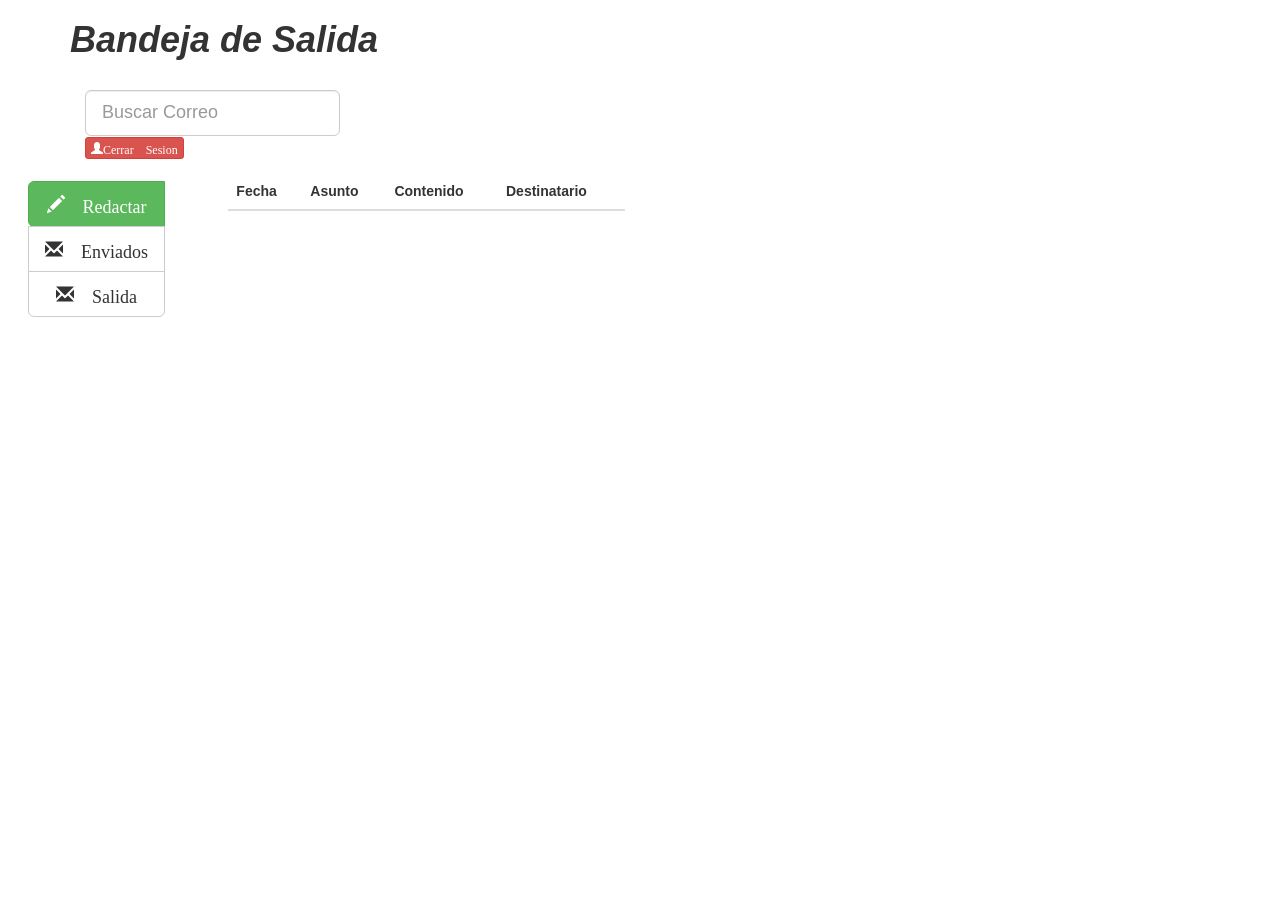
<file: bandeja.html>
<!DOCTYPE html>
<html lang="es">
<head>
  <title>Salida</title>
  <meta charset="utf-8" />
  <meta name="viewport" content="width=device-width, user-scalable=no, initial-scale=1.0, minimum-scale=1.0">
  <link rel="stylesheet" href="css\bootstrap.min.css">
  <link rel="stylesheet" type="text/css" href="css/login.css">
  <script src="https://ajax.googleapis.com/ajax/libs/jquery/1.11.3/jquery.min.js"></script>
</head>
<header>
  <body>
        <div class="container">
        <h1><b><i> Bandeja de Salida</i></b></h1>
          <div class="form-group col-sm-3">
            <label for="usr"></label>
            <input type="text" class="form-control input-lg " placeholder="Buscar Correo" id="usr">
<button  id ="btn"class = " glyphicon glyphicon-user btn btn-xs btn-danger">Cerrar Sesion </button>
          </div>     
    </div>
  </header>
  <form name ="crear">
    <div class = "container col-lg-2">
      <div class="btn btn-group-vertical">
        <div class="btn-group ">
         <button type="button" class="btn btn-lg btn-success glyphicon glyphicon-pencil" data-toggle="modal" data-target="#myModal"> Redactar</button>
       
                  <div class="modal fade" id="myModal" role="dialog">
            <div class="modal-dialog modal-lg">
              <div class="modal-content">
                <div class="modal-header">
                  <button id =  "closemodal" type="button" class=" glyphicon glyphicon-minus-sign close btn-danger" data-dismiss="modal" onclick = "reiniciar()"></button>
                  <div class="form-group">
                    <label  for="usr" >Destinatario: </label>
                    <input  name="email" id = "pedro" type="email" class="form-control" required id="Pedro" >
                  </div>
                  <div class="form-group">
                    <label    for="pwd">Asunto:</label>
                    <input  id = "asunto" type="text" class="form-control" id="Asunto" >
                  </div>      
                  <div class="form-group">
                    <label for="comment">Mensaje:</label>
                    <textarea id = "contenido"class="form-control" rows="6" id="comment" style="resize:none" id = "Contenido"></textarea>
                  </div>
                </div>
                <div class="modal-footer">
                  <button type="button" value ="enviar" class=" glyphicon glyphicon-floppy-save btn btn-success" onclick="crearCorreo()"> Guardar</button> 
                  <button type="button" id ="eliminar" class=" glyphicon glyphicon-trash btn btn-success" onclick="borrar()"> Eliminar</button></div>
                </div>
              </div>
            </div>
          
        </div>
        <div class="btn-group"><button id ="btn1"class = " glyphicon glyphicon-envelope btn btn-lg btn-default">  Enviados </button>
        </div>
        <div class="btn-group"><button  id ="btn2"class = " glyphicon glyphicon-envelope btn btn-lg btn-default">  Salida </button>
        </div>
      </div>
    </div>
  </form>
  <div class ="container col-xs-4">
   <table class=" table table-responsive"id="tablacargar"class="col-xs-12">
    <thead >
      <tr>
       <th>Fecha </th>
       <th>Asunto</th>
       <th>Contenido</th>
      <th>Destinatario</th>

     </tr>
   </thead>
   <tbody id="correo_table">
   </tbody>
 </table>
</div>
<script src="js/bootstrap.min.js"></script>
<script src="js/app.js" type="text/javascript"></script>
</body>
</html>
</file>
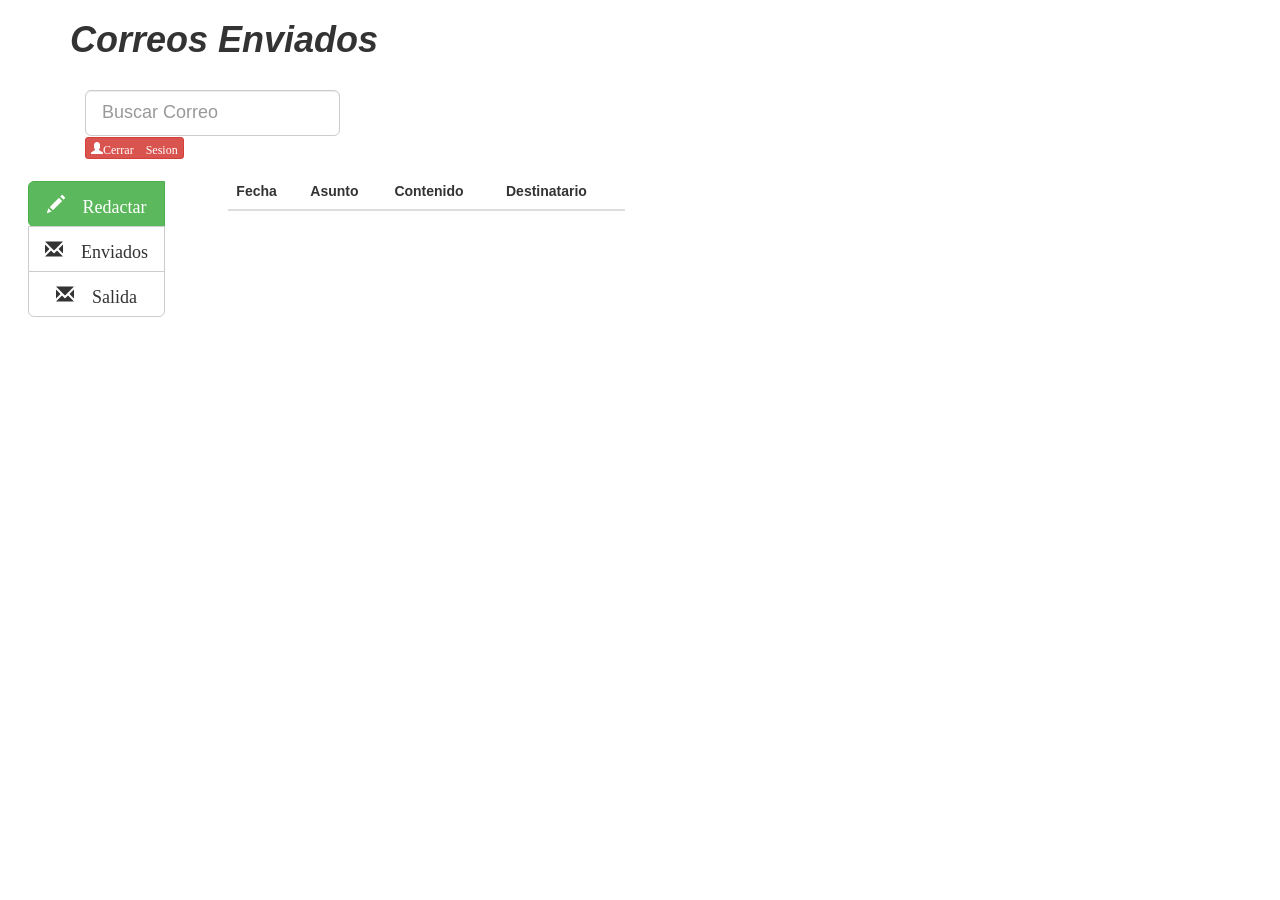
<file: BandejaSalida.html>
<!DOCTYPE html>
<html lang="es">
<head>
  <title>Enviados</title>
  <meta charset="utf-8" />
  <meta name="viewport" content="width=device-width, user-scalable=no, initial-scale=1.0, minimum-scale=1.0">
  <link rel="stylesheet" href="css\bootstrap.min.css">
  <link rel="stylesheet" type="text/css" href="css/login.css">
  <script src="https://ajax.googleapis.com/ajax/libs/jquery/1.11.3/jquery.min.js"></script>
</head>
<header>
  <body>
        <div class="container">
        <h1><b><i> Correos Enviados</i></b></h1>
          <div class="form-group col-sm-3">
            <label for="usr"></label>
            <input type="text" class="form-control input-lg " placeholder="Buscar Correo" id="usr">
<button  id ="btn"class = " glyphicon glyphicon-user btn btn-xs btn-danger">Cerrar Sesion </button>
          </div>     
    </div>
  </header>
  <form name ="crear">
    <div class = "container col-lg-2">
      <div class="btn btn-group-vertical">
        <div class="btn-group ">
         <button type="button" class="btn btn-lg btn-success glyphicon glyphicon-pencil" data-toggle="modal" data-target="#myModal"> Redactar</button>
       
                  <div class="modal fade" id="myModal" role="dialog">
            <div class="modal-dialog modal-lg">
              <div class="modal-content">
                <div class="modal-header">
                  <button id =  "closemodal" type="button" class=" glyphicon glyphicon-minus-sign close btn-danger" data-dismiss="modal" onclick = "reiniciar()"></button>
                  <div class="form-group">
                    <label  for="usr" >Destinatario: </label>
                    <input  name="email" id = "pedro" type="email" class="form-control" required id="Pedro" >
                  </div>
                  <div class="form-group">
                    <label    for="pwd">Asunto:</label>
                    <input  id = "asunto" type="text" class="form-control" id="Asunto" >
                  </div>      
                  <div class="form-group">
                    <label for="comment">Mensaje:</label>
                    <textarea id = "contenido"class="form-control" rows="6" id="comment" style="resize:none" id = "Contenido"></textarea>
                  </div>
                </div>
                <div class="modal-footer">
                  <button type="button" value ="enviar" class=" glyphicon glyphicon-floppy-save btn btn-success" onclick="crearCorreo()"> Guardar</button> 
                  <button type="button" id ="eliminar" class=" glyphicon glyphicon-trash btn btn-success" onclick="borrar()"> Eliminar</button></div>
                </div>
              </div>
            </div>
          
        </div>
        <div class="btn-group"><button id ="btn1"class = " glyphicon glyphicon-envelope btn btn-lg btn-default">  Enviados </button>
        </div>
        <div class="btn-group"><button  id ="btn2"class = " glyphicon glyphicon-envelope btn btn-lg btn-default">  Salida </button>
        </div>
      </div>
    </div>
  </form>
  <div class ="container col-xs-4">
   <table class=" table table-responsive"id="tablacargar"class="col-xs-12">
    <thead >
      <tr>
       <th>Fecha </th>
       <th>Asunto</th>
       <th>Contenido</th>
      <th>Destinatario</th>
     </tr>
   </thead>
   <tbody id="correo_table">
   </tbody>
 </table>
</div>
<script src="js/bootstrap.min.js"></script>
<script src="js/app.js" type="text/javascript"></script>
</body>
</html>
</file>
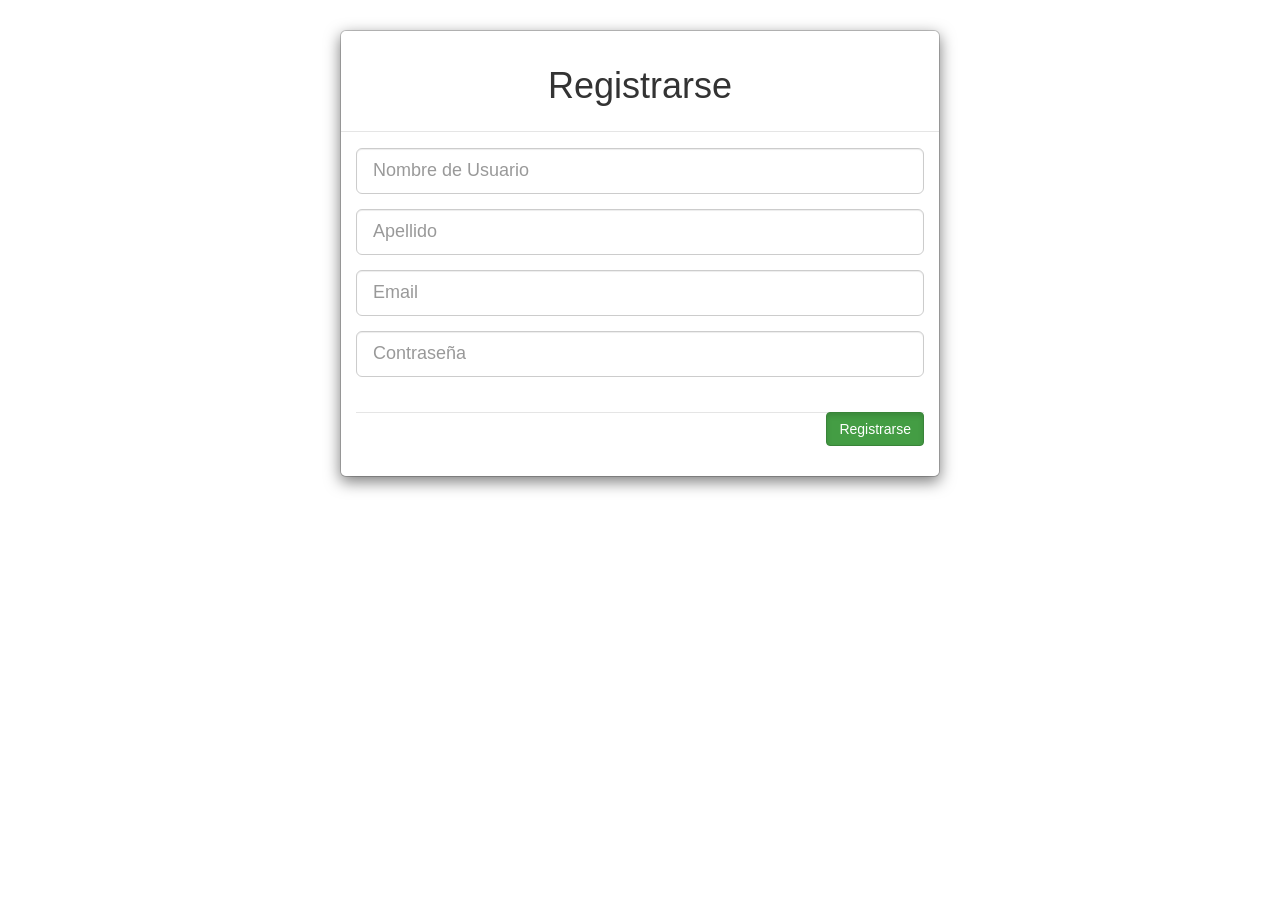
<file: Registrar.html>
<!DOCTYPE html>
<html lang="es">
<head>
 
  <meta charset="utf-8" />
  <meta name="viewport" content="width=device-width, user-scalable=no, initial-scale=1.0, minimum-scale=1.0">
  <link rel="stylesheet" href="css/bootstrap.min.css">
  <link rel="stylesheet" type="text/css" href="css/login.css">
  <script src="js/app.js" type="text/javascript"></script>
<script src="https://ajax.googleapis.com/ajax/libs/jquery/1.11.3/jquery.min.js"></script>



  <title>Registrarse</title>
</head>
<body>

 <div class = "modal-dialog">
  <div class = "modal-content">
    <div class = "modal-header">
      <h1 class = "text-center ">Registrarse</h1>

    </div>
    <div class = "modal-body">
      <form class = "col-md-12 center-block" name = "LoginForm"></form>
      <div class = "form-group">  
        <div class = "form-group">
      <input type = "text" class = "form-control input-lg" placeholder="Nombre de Usuario" id = "newnombre" required>

    </div>
      <div class = "form-group">
      <input type = "text" class = "form-control input-lg" placeholder="Apellido" id = "newapellido" required>

    </div>
        <input type = "email" class = "form-control input-lg" placeholder="Email" id= "username"  aria-describedby="basic-addon2" required >
        
     </div>
     <div class = "form-group">
      <input type = "password" class = "form-control input-lg" placeholder="Contraseña" id = "userpassword" required>

    </div>
    <br/>
    <div class ="form">
     <input type = "button" class = " btn btn-success active pull-right" value = "Registrarse" onclick = "register()">
     

   </div>
 </form>
 <div class ="modal-footer"></div>
 <div class = "col-md-12"></div>
</body>
</html>
</file>
<file: css/login.css>
html{

margin: 0px;
padding: 0px;
}
.boxlogin{

	margin: 50px auto;
	padding: 320px;
	border-radius: 4px;
	box-shadow:0px 2px 10px #d6d6d6;
	-webki-border-radius:4px;
	-moz-border-radius: 4px;

}
</file>
